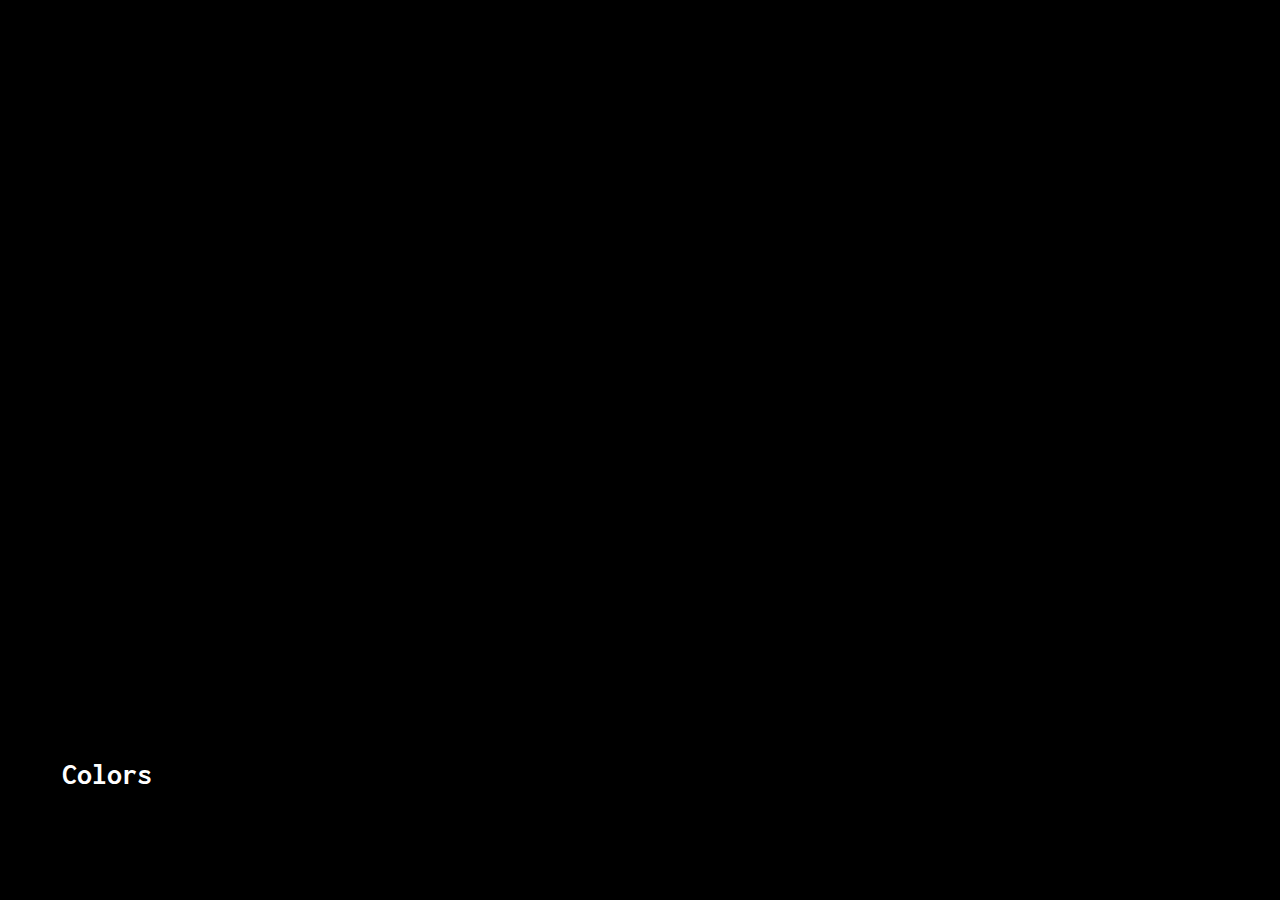
<file: 1/index.html>
<!DOCTYPE html>
<html lang="en">

<head>
    <meta charset="UTF-8">
    <meta http-equiv="X-UA-Compatible" content="IE=edge">
    <meta name="viewport" content="width=device-width, initial-scale=1.0">
    <title>Expending Cards</title>
    <link rel="stylesheet" href="slyles.css">
</head>

<body>
    <div class='container'>
        <div class="panel active"
            style="background-image: url('https://images.unsplash.com/photo-1643491420478-ecaac11b35ae?ixlib=rb-1.2.1&ixid=MnwxMjA3fDB8MHxwaG90by1wYWdlfHx8fGVufDB8fHx8&auto=format&fit=crop&w=387&q=80')">
            <h3>Colors</h3>
        </div>
        <div class="panel"
            style="background-image: url('https://images.unsplash.com/photo-1637531646331-8c9e8d548ef6?ixlib=rb-1.2.1&ixid=MnwxMjA3fDB8MHxwaG90by1yZWxhdGVkfDZ8fHxlbnwwfHx8fA%3D%3D&auto=format&fit=crop&w=600&q=60')">
            <h3>Colors</h3>
        </div>
        <div class="panel"
            style="background-image: url('https://images.unsplash.com/photo-1640716209382-431219d0225d?ixlib=rb-1.2.1&ixid=MnwxMjA3fDB8MHxwaG90by1wYWdlfHx8fGVufDB8fHx8&auto=format&fit=crop&w=870&q=80')">
            <h3>Colors</h3>
        </div>
        <div class="panel"
            style="background-image: url('https://images.unsplash.com/photo-1640798482410-d459ce868f63?ixlib=rb-1.2.1&ixid=MnwxMjA3fDB8MHxwaG90by1yZWxhdGVkfDd8fHxlbnwwfHx8fA%3D%3D&auto=format&fit=crop&w=600&q=60')">
            <h3>Colors</h3>
        </div>
        <div class="panel"
            style="background-image: url('https://images.unsplash.com/photo-1639160666264-0fd308c44e24?ixlib=rb-1.2.1&ixid=MnwxMjA3fDB8MHxwaG90by1wYWdlfHx8fGVufDB8fHx8&auto=format&fit=crop&w=387&q=80')">
            <h3>Colors</h3>
        </div>




    </div>







    <script>

const panels = document.querySelectorAll('.panel')

panels.forEach(panel => {
    panel.addEventListener('click', () => {
        removeActiveClasses()
        panel.classList.add('active')
    })
})

function removeActiveClasses() {
    panels.forEach(panel => {
        panel.classList.remove('active')
    })
}

    </script>
</body>

</html>
</file>
<file: 1/slyles.css>
@import url('https://fonts.googleapis.com/css2?family=Inconsolata&family=Merriweather&display=swap');

* {
    box-sizing: border-box;
  }
  
  body {
    font-family: 'Inconsolata', monospace;
    display: flex;
    align-items: center;
    justify-content: center;
    height: 100vh;
    overflow: hidden;
    margin: 0;
    background-color: #000;
  }
  
  .container {
    display: flex;
    width: 95vw;
  }
  
  .panel {
    background-size: cover;
    background-position: center;
    background-repeat: no-repeat;
    height: 80vh;
    border-radius: 50px;
    color: #fff;
    cursor: pointer;
    flex: 0.5;
    margin: 10px;
    position: relative;
    -webkit-transition: all 700ms ease-in;
  }
  
  .panel h3 {
    font-size: 30px;
    position: absolute;
    bottom: 20px;
    left: 20px;
    margin: 0;
    opacity: 0;
  }
  
  .panel.active {
    flex: 5;
  }
  
  .panel.active h3 {
    opacity: 1;
    transition: opacity 0.3s ease-in 0.4s;
  }
  
  @media (max-width: 480px) {
    .container {
      width: 100vw;
    }
  
    .panel:nth-of-type(4),
    .panel:nth-of-type(5) {
      display: none;
    }
  }
</file>
